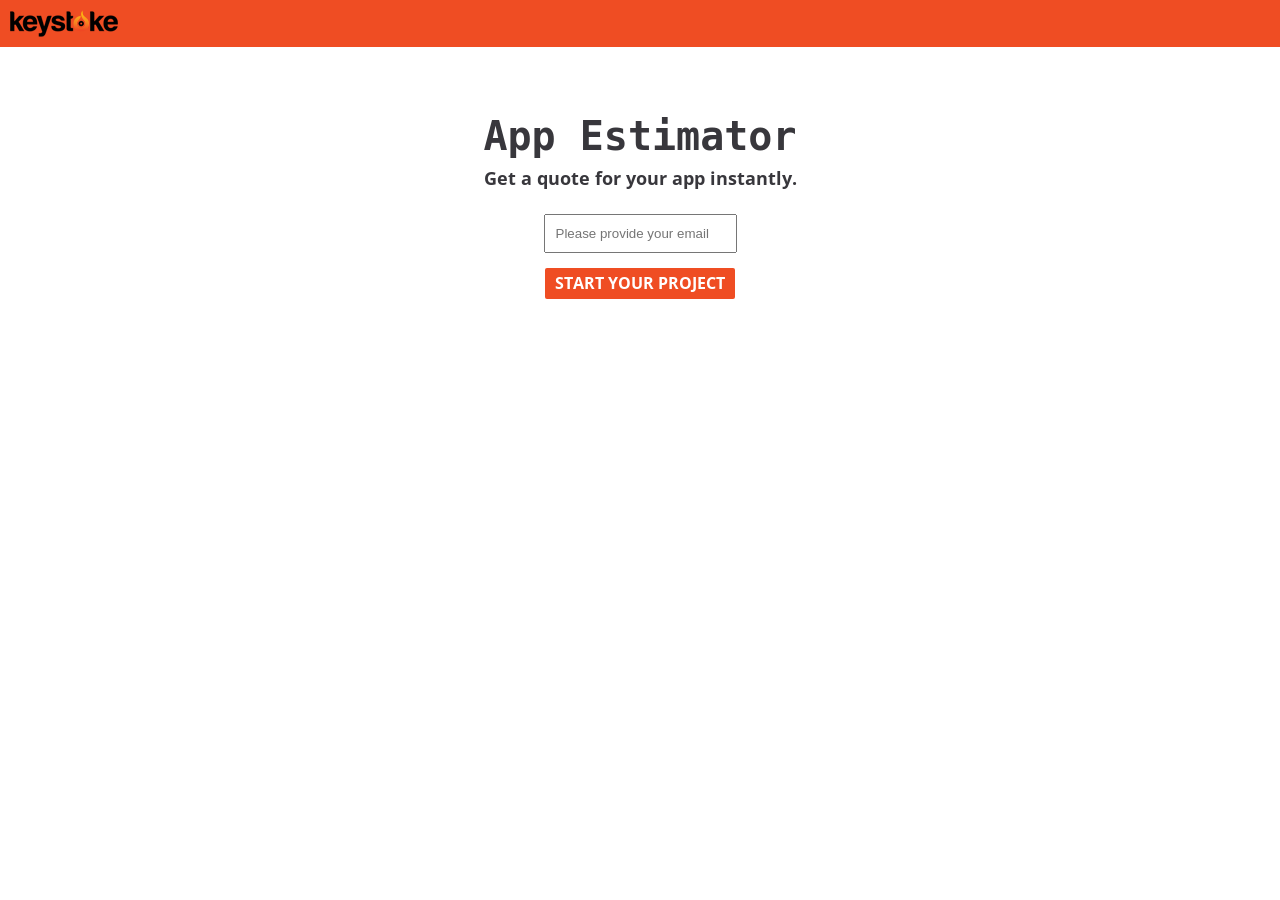
<file: index.html>
<html data-ng-app="keystokePageApp">
	<head>
		<meta charset="utf-8"/>
		<title>Keystoke-App Estimator</title>
		<link href="http://fonts.googleapis.com/css?family=Open+Sans:400,700" rel="stylesheet" />
		<link href="css/style.css" rel="stylesheet" />
	</head>
	
	<body>
		<header>
			<div class="headbar">
				<img src="img/keystoke_logo.png" border=0>
			</div>
		</header>
		<div>
			<div data-ng-view=""></div>
		</div>			
		<script src="js/angular.js"></script>
		<script src="js/angular-route.js"></script>
		<script src="js/scripts.js"></script>
	</body>
</html>
</file>
<file: css/style.css>
/*-------------------------
	Simple reset
--------------------------*/


*{
	margin:0;
	padding:0;
}


/*-------------------------
	General Styles
--------------------------*/

.nav, .pagination, .carousel, .panel-title a { cursor: pointer; }

html {
	overflow-y: scroll;
}


body{
	font:15px/1.3 'Open Sans', sans-serif;
	color: #38373C;
	text-align:center;
}



a, a:hover, a:visited {
	color:#ffffff;
	display:inline-block;
	padding:5px 10px;
	margin:10px auto 3px;
	background-color:#EF4D23;
	font-weight:bold;
	border-radius:2px;
	font-size:16px;
	text-decoration:none;
	
	-webkit-transition:background-color 0.25s;
	-moz-transition:background-color 0.25s;
	transition:background-color 0.25s;
}

a.expand, a.expand:hover, a.expand:visited {
	color:#ffffff;
	display:inline-block;
	padding:3px 7px;
	margin:10px auto 3px;
	background-color:#EF4D23;
	font-weight:bold;
	border-radius:2px;
	font-size:12px;
	text-decoration:none;
	
	-webkit-transition:background-color 0.25s;
	-moz-transition:background-color 0.25s;
	transition:background-color 0.25s;
}

a.normalize, a.normalize:visited{
	color:#EF4D23;
	background-color:#FFFFFF;
	font-weight:normal;
	padding:0px;
	margin:0px;
}
a.normalize:hover{
	color:#515A5F;
	background-color:#FFFFFF;
	font-weight:normal;
	padding:0px;
	margin:0px;
}

a.big, a.big:hover, a.big:visited {
	color:#ffffff;
	display:inline-block;
	padding:7px 12px;
	margin:12px auto 5px;
	background-color:#EF4D23;
	font-weight:bold;
	border-radius:2px;
	font-size:20px;
	text-decoration:none;
	
	-webkit-transition:background-color 0.25s;
	-moz-transition:background-color 0.25s;
	transition:background-color 0.25s;
}

section, footer, header, aside, nav{
	display: block;
}


h1 {
	margin:20px auto 5px;
	font-family: "Lucida Console", Monaco, monospace;
	font-style: normal;
	font-weight:bold;
	font-size: 40px;
}

h4 {
	color:#7E7C83;
	font-style:italic;
}

div.headbar {
	width: 100%;
	padding:5px 10px;
	position: fixed;
	text-align:left; 
	z-index: 2;
	background-color:#EF4D23;
}
	
div.center {
	width: 90%;
	height: auto; 
	position: absolute; 
	top: 10%; 	
	bottom: 5%;
	margin-left: 5%;
	text-align:center; 
	-webkit-backface-visibility: hidden;
}

div.centerbuttons {
	width: 100%;
	height: auto; 
	position: absolute; 
	top: 20%; 
	text-align:center; 
	-webkit-backface-visibility: hidden;
}

div.summary {
	text-align:left; 
}

input {
	margin: 5px 5px;
	padding: 10px;
}

select {
	margin: 5px 5px;
	padding: 10px;
}
</file>
